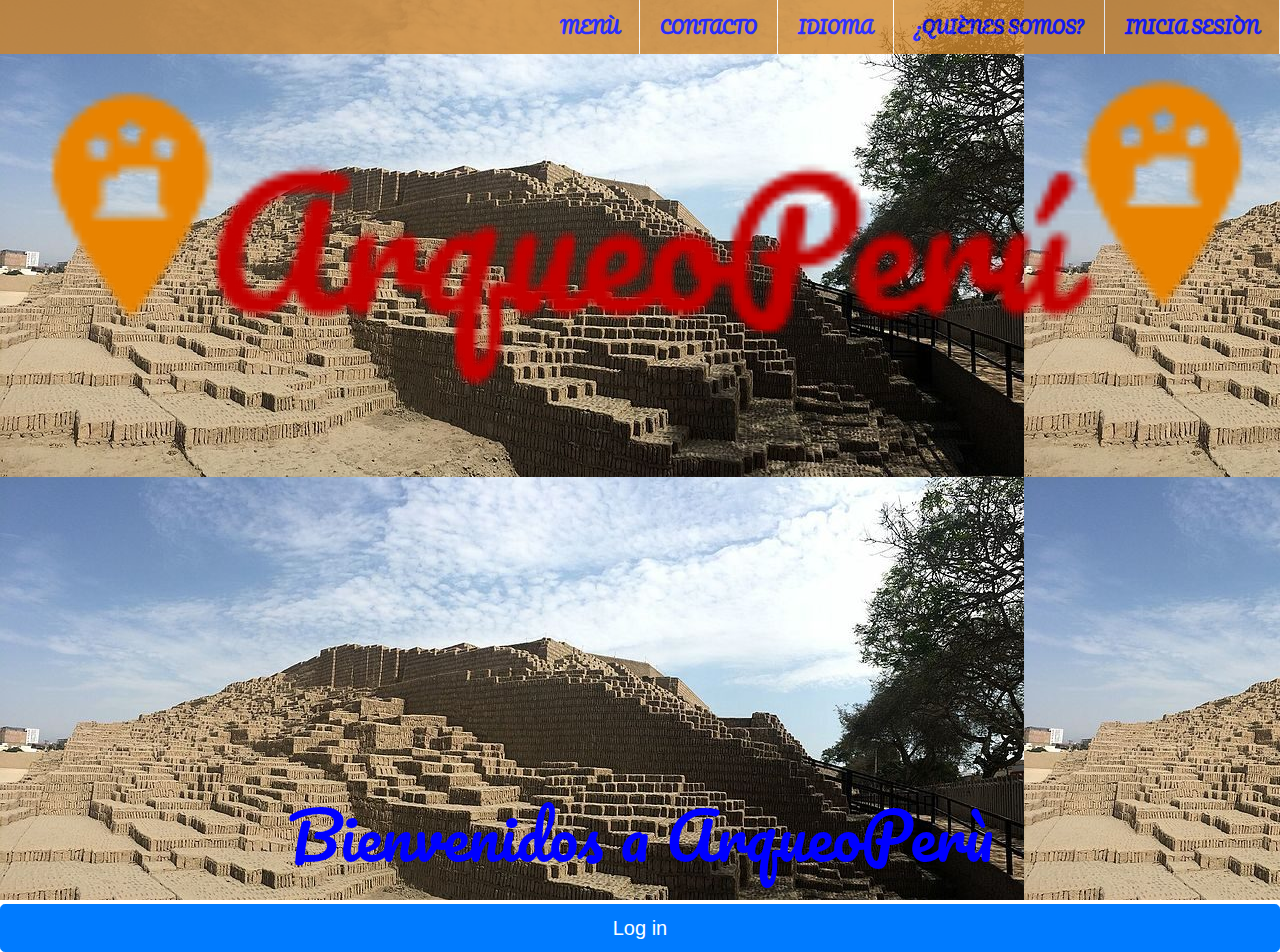
<file: index.html>
<!DOCTYPE html>
<html>
	<head>
		<title>ArqueoPerù</title>
		<meta charset="utf-8">
		<meta name="viewport" content="width=device-width, user-scalable=no, initial-scale=1, maximum-scale=1, minimum-scale=1">
		<link href="https://fonts.googleapis.com/css?family=Pacifico" rel="stylesheet">
		<link rel="stylesheet" href="css/main.css">
		<link rel="stylesheet" href="css/animation.css">
		<link rel="stylesheet" href="https://stackpath.bootstrapcdn.com/bootstrap/4.1.3/css/bootstrap.min.css">
	</head>
	<body>
		<div id="fondo1"></div>
		<div id="fondo2"></div>
		<div id="fondo3"></div>
		<div id="fondo4"></div>
		<header class="fila zoomIn animated retraso2">
			<input type="checkbox" id="btn-menu">
			<label for="btn-menu"><img src="imagenes/menu_logo.png" style="width: 55px"></label>
			<nav class="menu">
				<ul>
					<li><a href="menu.html" class="pacifico" style="color: blue"><b>MENÙ</b></a></li>
					<li><a href="contacto.html" class="pacifico" style="color: blue"><b>CONTACTO</b></a></li>
					<li><a href="index.html" class="pacifico" style="color: blue"><b>IDIOMA</b></a></li>
					<li><a href="somos.html" class="pacifico" style="color: blue"><b>¿QUIÈNES SOMOS?</b></a></li>
					<li><a href="login.html" class="pacifico" style="color: blue"><b>INICIA SESIÒN</b></a></li>
				</ul>
			</nav>
		</header>
		<div class="fila" id="iamge">
			<img src="imagenes/logo1.png" style="width: 100%" class="animated zoomIn retraso1" >
		</div>
		<h1 class="fila pacifico celeste retraso3 animated zoomIn" style="margin-top: 400px; text-align: center; color: blue; font-size: 4em">Bienvenidos a ArqueoPerù</h1>
		<div class="fila animated fadeInLeft retraso3" style="margin-top: 30px">
            <a href="login.html" class="btn btn-lg btn-primary btn-block">Log in</a>
        </div>
	</body>
</html>
</file>
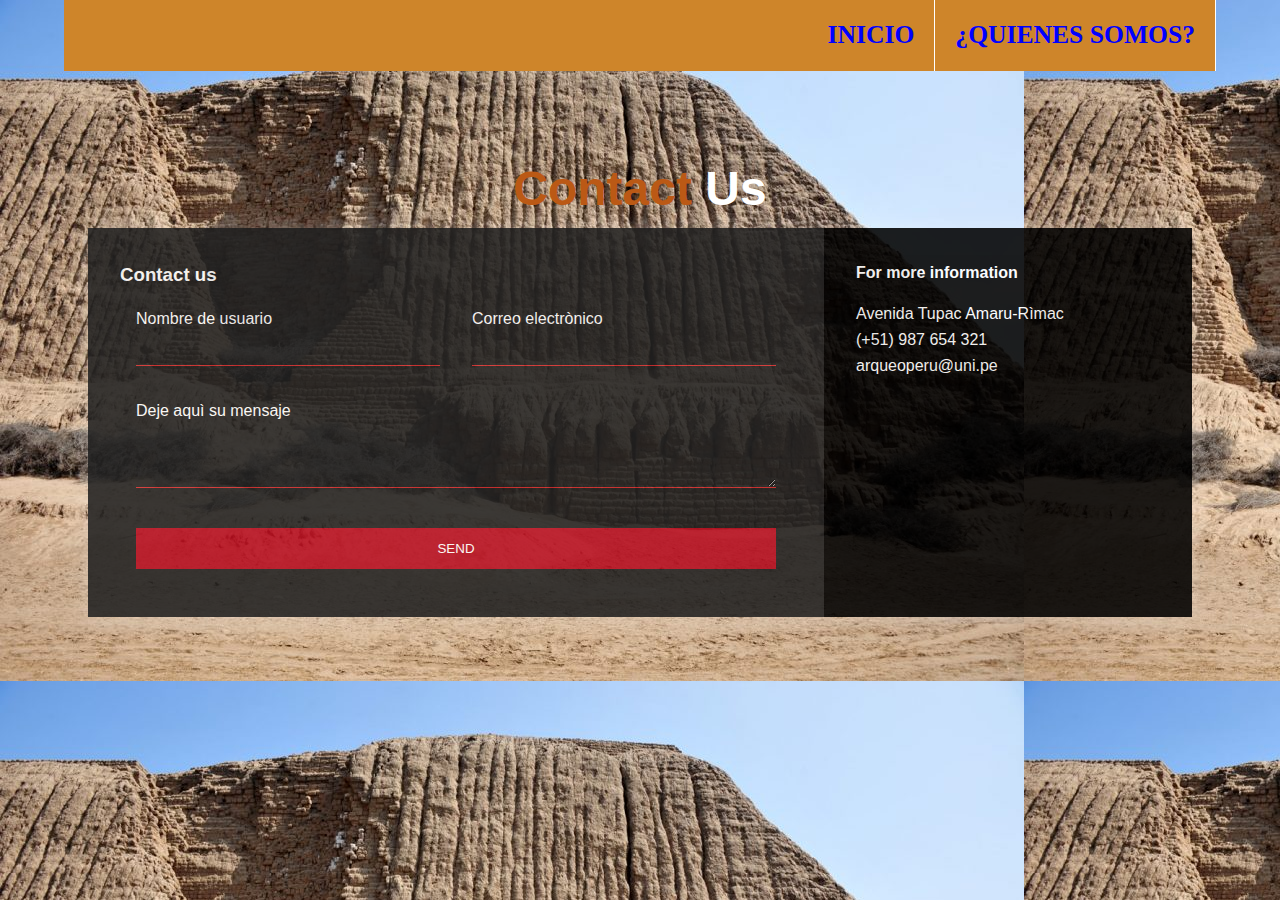
<file: contacto.html>
<!DOCTYPE html>
<html lang="en">
<head>
    <meta charset="UTF-8">
    <meta name="viewport" content="width=device-width, initial-scale=1.0">
    <meta http-equiv="X-UA-Compatible" content="ie=edge">
    <title>Contàctenos</title>
    <link rel="stylesheet" href="css/contacto.css">
    <link rel="stylesheet" href="css/main2.css">
    <link rel="stylesheet" href="css/animation.css">
    <link href="https://fonts.googleapis.com/css?family=Quicksand" rel="stylesheet">
    <link rel="stylesheet" href="https://use.fontawesome.com/releases/v5.8.1/css/all.css" integrity="sha384-50oBUHEmvpQ+1lW4y57PTFmhCaXp0ML5d60M1M7uH2+nqUivzIebhndOJK28anvf" crossorigin="anonymous">
    <link rel="stylesheet" href="https://cdnjs.cloudflare.com/ajax/libs/animate.css/3.7.0/animate.min.css">
    <style type="text/css">
        a {color: #fff}
    </style>
</head>
<body style="margin-bottom: 50px">
    <header class="fila zoomIn animated retraso2">
        <input type="checkbox" id="btn-menu">
        <label for="btn-menu"><img src="imagenes/menu_logo.png" style="width: 55px"></label>
        <nav class="menu">
            <ul>
                <li><a href="index.html" class="pacifico" style="color: blue; font-size: 1.6em"><b>INICIO</b></a></li>
                <li><a href="somos.html" class="pacifico" style="color: blue; font-size: 1.6em"><b>¿QUIENES SOMOS?</b></a></li>
            </ul>
        </nav>
    </header>
    <div class="content" style="margin-top: 80px; padding: 0 1.5em;">

        <h1 class="logo" style="color: #bb5915">Contact <span style="color: white">Us</span></h1>

        <div class="contact-wrapper animated bounceInUp">
            <div class="contact-form" style="opacity: 0.88">
                <h3>Contact us</h3>
                <form action="">
                    <p>
                        <label>Nombre de usuario</label>
                        <input type="text" name="fullname">
                    </p>
                    <p>
                        <label>Correo electrònico</label>
                        <input type="email" name="email">
                    </p>
                    <p class="block">
                       <label>Deje aquì su mensaje</label> 
                        <textarea name="message" rows="3"></textarea>
                    </p>
                    <p class="block">
                        <button>
                            Send
                        </button>
                    </p>
                </form>
            </div>
            <div class="contact-info" style="opacity: 0.88; background: black;">
                <h4>For more information</h4>
                <ul>
                    <li><i class="fas fa-map-marker-alt"></i> <a href="https://www.google.com/maps/d/viewer?gl=pe&ptab=2&ie=UTF8&oe=UTF8&msa=0&mid=1FxVXa2keiSqc-VtVYYmHcdBbaNk&ll=-12.02417699999998%2C-77.04786100000001&z=17">Avenida Tupac Amaru-Rìmac </a></li>
                    <li><i class="fas fa-phone"></i> (+51) 987 654 321</li>
                    <li><i class="fas fa-envelope-open-text"></i> arqueoperu@uni.pe</li>
                </ul>
            </div>
        </div>

    </div>

</body>
</html>
</file>
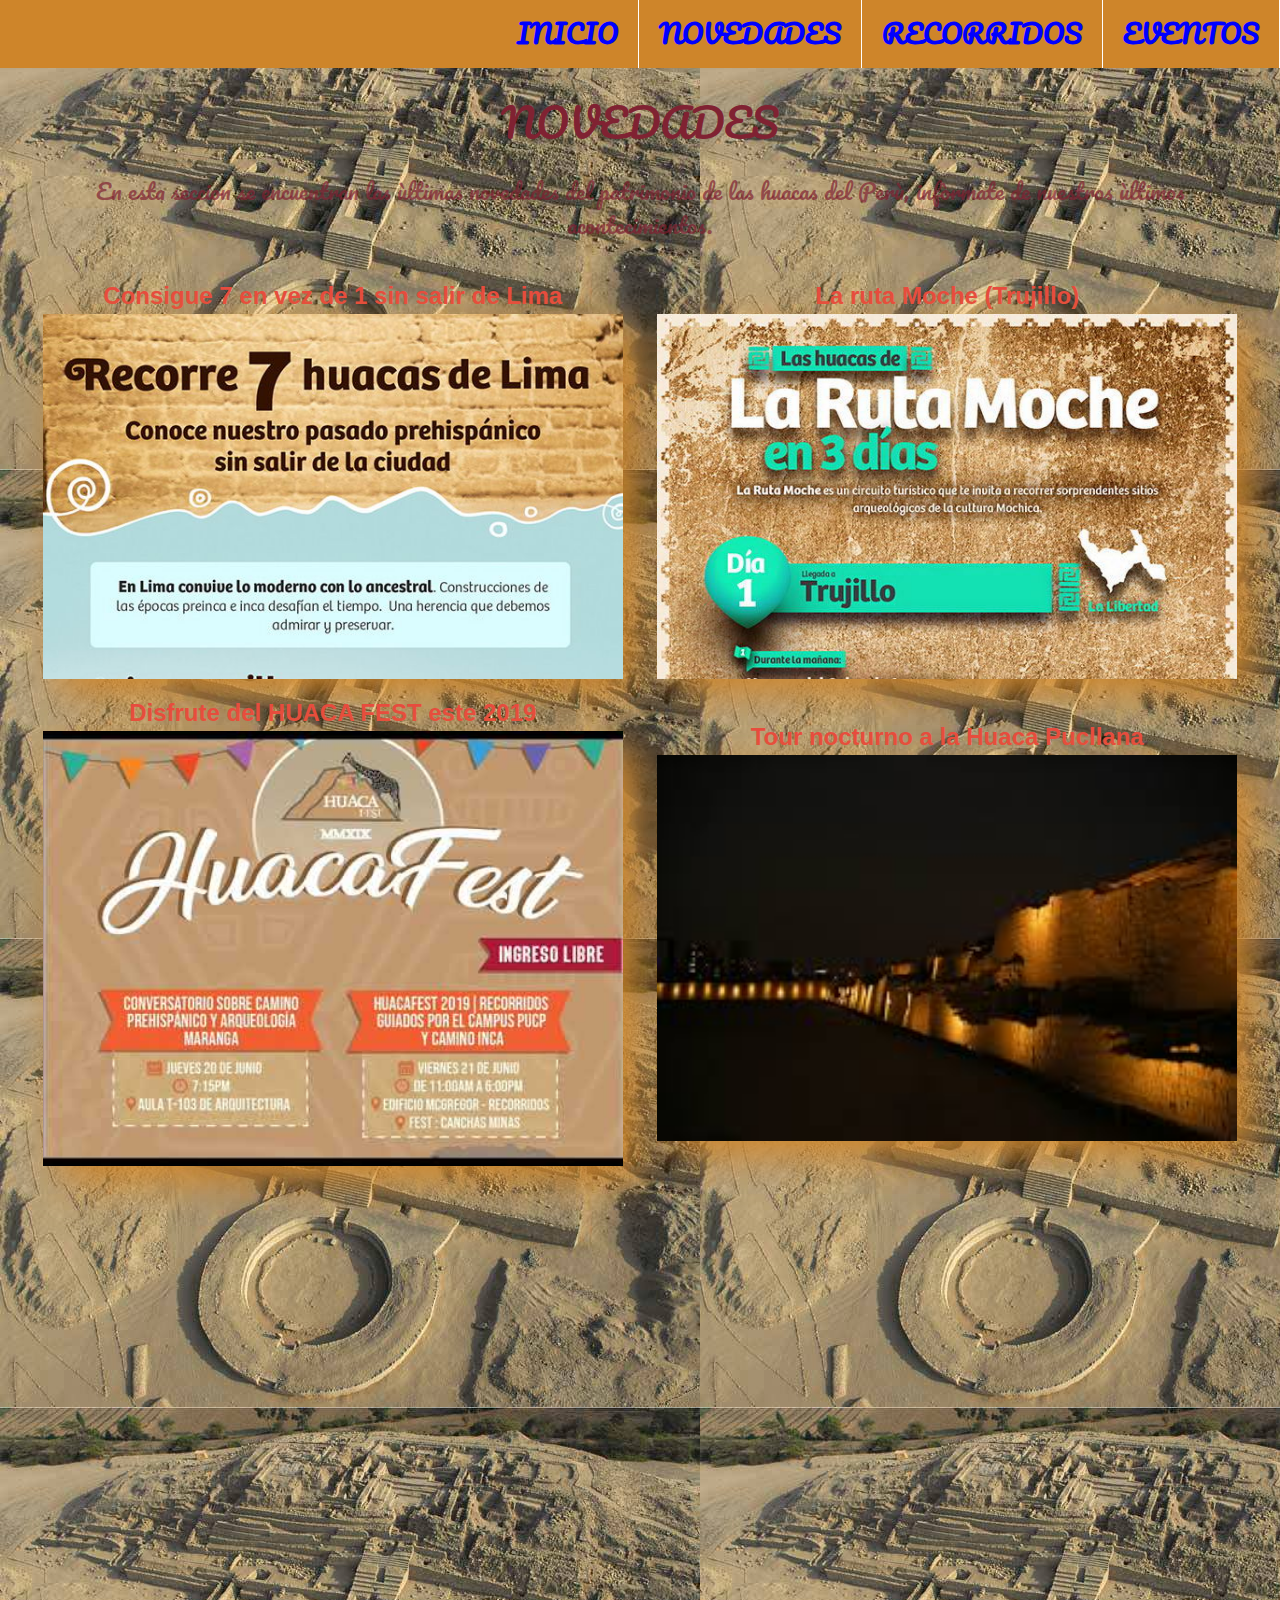
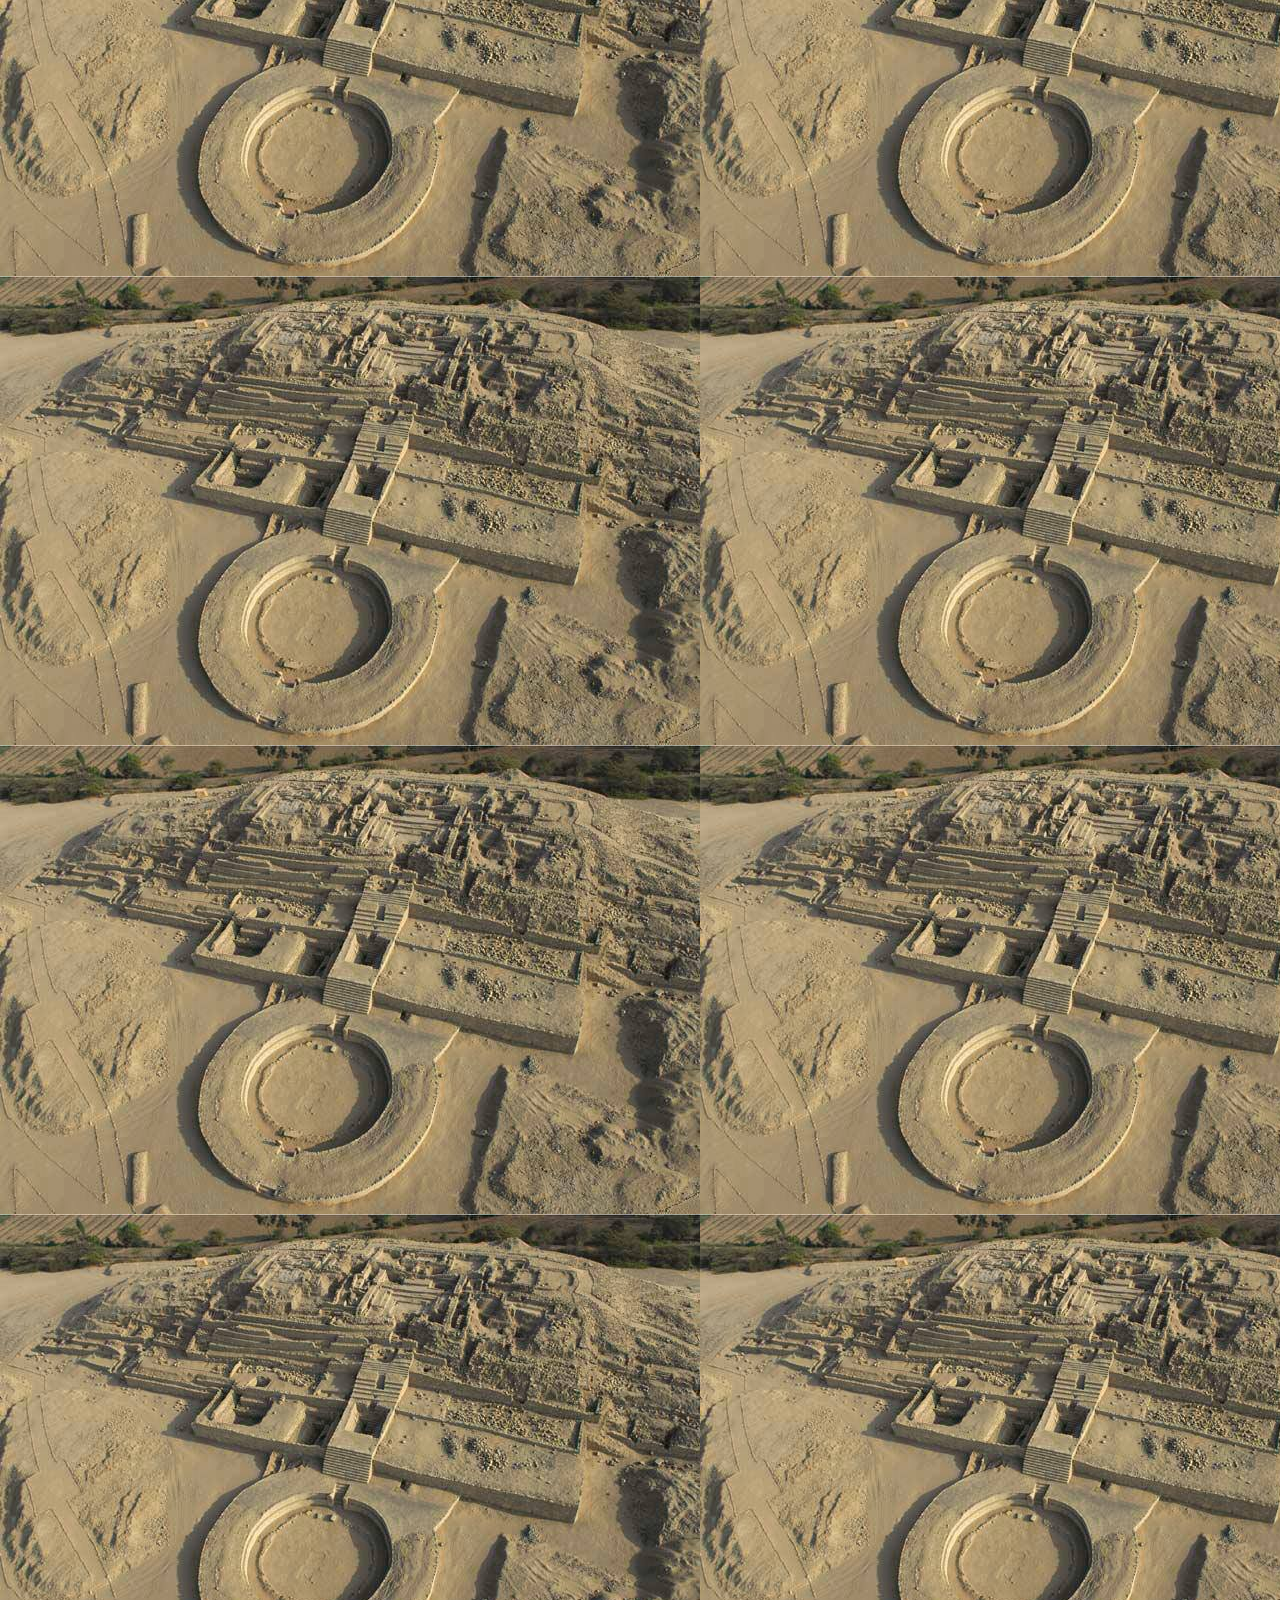
<file: menu.html>
<!DOCTYPE html>
<html>
	<head>
		<title>last news</title>
		<meta charset="utf-8">
		<meta name="viewport" content="width=device-width, user-scalable=no, initial-scale=1, maximum-scale=1, minimum-scale=1">
		<link href="https://fonts.googleapis.com/css?family=Pacifico" rel="stylesheet">
		<link rel="stylesheet" href="css/main2.css">
		<link rel="stylesheet" href="css/animation.css">
		<link rel="stylesheet" href="https://stackpath.bootstrapcdn.com/bootstrap/4.1.3/css/bootstrap.min.css">
		<style>
    		a { color: #e84b3e;}
  		</style>
	</head>
	<body style="text-align: center;">
		<div class="contededor" style="background: url(imagenes/bck2.jpg); width: 100%; height: 3200px">
			<header class="fila zoomIn animated retraso2">
				<input type="checkbox" id="btn-menu">
				<label for="btn-menu"><img src="imagenes/menu_logo.png" style="width: 55px"></label>
				<nav class="menu">
					<ul>
						<li><a href="index.html" class="pacifico" style="color: blue; font-size: 1.6em"><b>INICIO</b></a></li>
						<li><a href="menu.html" class="pacifico" style="color: blue; font-size: 1.6em"><b>NOVEDADES</b></a></li>
						<li><a href="#" class="pacifico" style="color: blue; font-size: 1.6em"><b>RECORRIDOS</b></a></li>
						<li><a href="#" class="pacifico" style="color: blue; font-size: 1.6em"><b>EVENTOS</b></a></li>
					</ul>
				</nav>
			</header>
			<div>
				<h1 class="pacifico espacio-arriba retraso2 center-text" style="color: rgba(128,34,50,1); margin-top: 30px">NOVEDADES</h1>
				<p class="center-text" style="color: rgba(128,34,50,0.7); font-family: 'pacifico'; font-size: 1.4em; padding: 20px">En esta seccion se encuentran las ùltimas novedades del patrimonio de las huacas del Perù, infòrmate de nuestros ùltimos acontecimientos.</p>
			</div>
			<div class="col-lg-3 col-md-4 col-lg-6 col-xs-12 row center-text animated fadeInLeft retraso2" style="float: none; display: inline-block; border: none">
                <article>
					<a href="https://www.peru.travel/es-pe/sobre-peru/infografia/recorre-7-huacas-lima.aspx" class="mediano" style="font-size: 1.5em;"><b>Consigue 7 en vez de 1 sin salir de Lima</b>
					</a>
					<img src="imagenes/novedad1.png" class="center-text col-lg-12 col-md-12 col-lg-6 col-xs-12 imagen " style="margin-bottom: 1em; float: none; border: none;" alt="">
               	</article>  
            </div>
            <div class="col-lg-3 col-md-4 col-lg-6 col-xs-12 row center-text animated fadeInLeft retraso2" style="float: none; display: inline-block; border: none">
                <article>
					<a href="https://www.peru.travel/es-pe/sobre-peru/infografia/la-ruta-moche-en-3-dias.aspx" class="mediano" style="font-size: 1.5em"><b>La ruta Moche (Trujillo)</b>
					</a>
					<img src="imagenes/novedad2.png" class="center-text col-lg-12 col-md-12 col-lg-6 col-xs-12 imagen" style="margin-bottom: 1em; float: none; border: none;" alt="">
               	</article>  
            </div>
            <div class="col-lg-3 col-md-4 col-lg-6 col-xs-12 row center-text animated fadeInLeft retraso2" style="float: none; display: inline-block; border: none;">
                <article>
					<a href="https://agenda.pucp.edu.pe/evento/huaca-fest-maranga-2019/" class="mediano" style="font-size: 1.5em;"><b>Disfrute del HUACA FEST este 2019</b>
					</a>
					<img src="imagenes/novedad3.png" class="center-text col-lg-12 col-md-12 col-lg-6 col-xs-12 imagen" style="margin-bottom: 1em; float: none; border: none; width: 100%; height:auto;" alt="">
               	</article>  
            </div>
            <div class="col-lg-3 col-md-4 col-lg-6 col-xs-12 row center-text animated fadeInLeft retraso2" style="float: none; display: inline-block; border: none">
                <article>
					<a href="https://www.mirafloresperu.com/huacapucllana/novedades.htm" class="mediano" style="font-size: 1.5em"><b>Tour nocturno a la Huaca Pucllana</b>
					</a>
					<img src="imagenes/novedad4.png" class="center-text col-lg-12 col-md-12 col-lg-6 col-xs-12 imagen" style="margin-bottom: 1em; float: none; border: none" alt="">
               	</article>  
            </div>
		</div>
	</body>
</html>
</file>
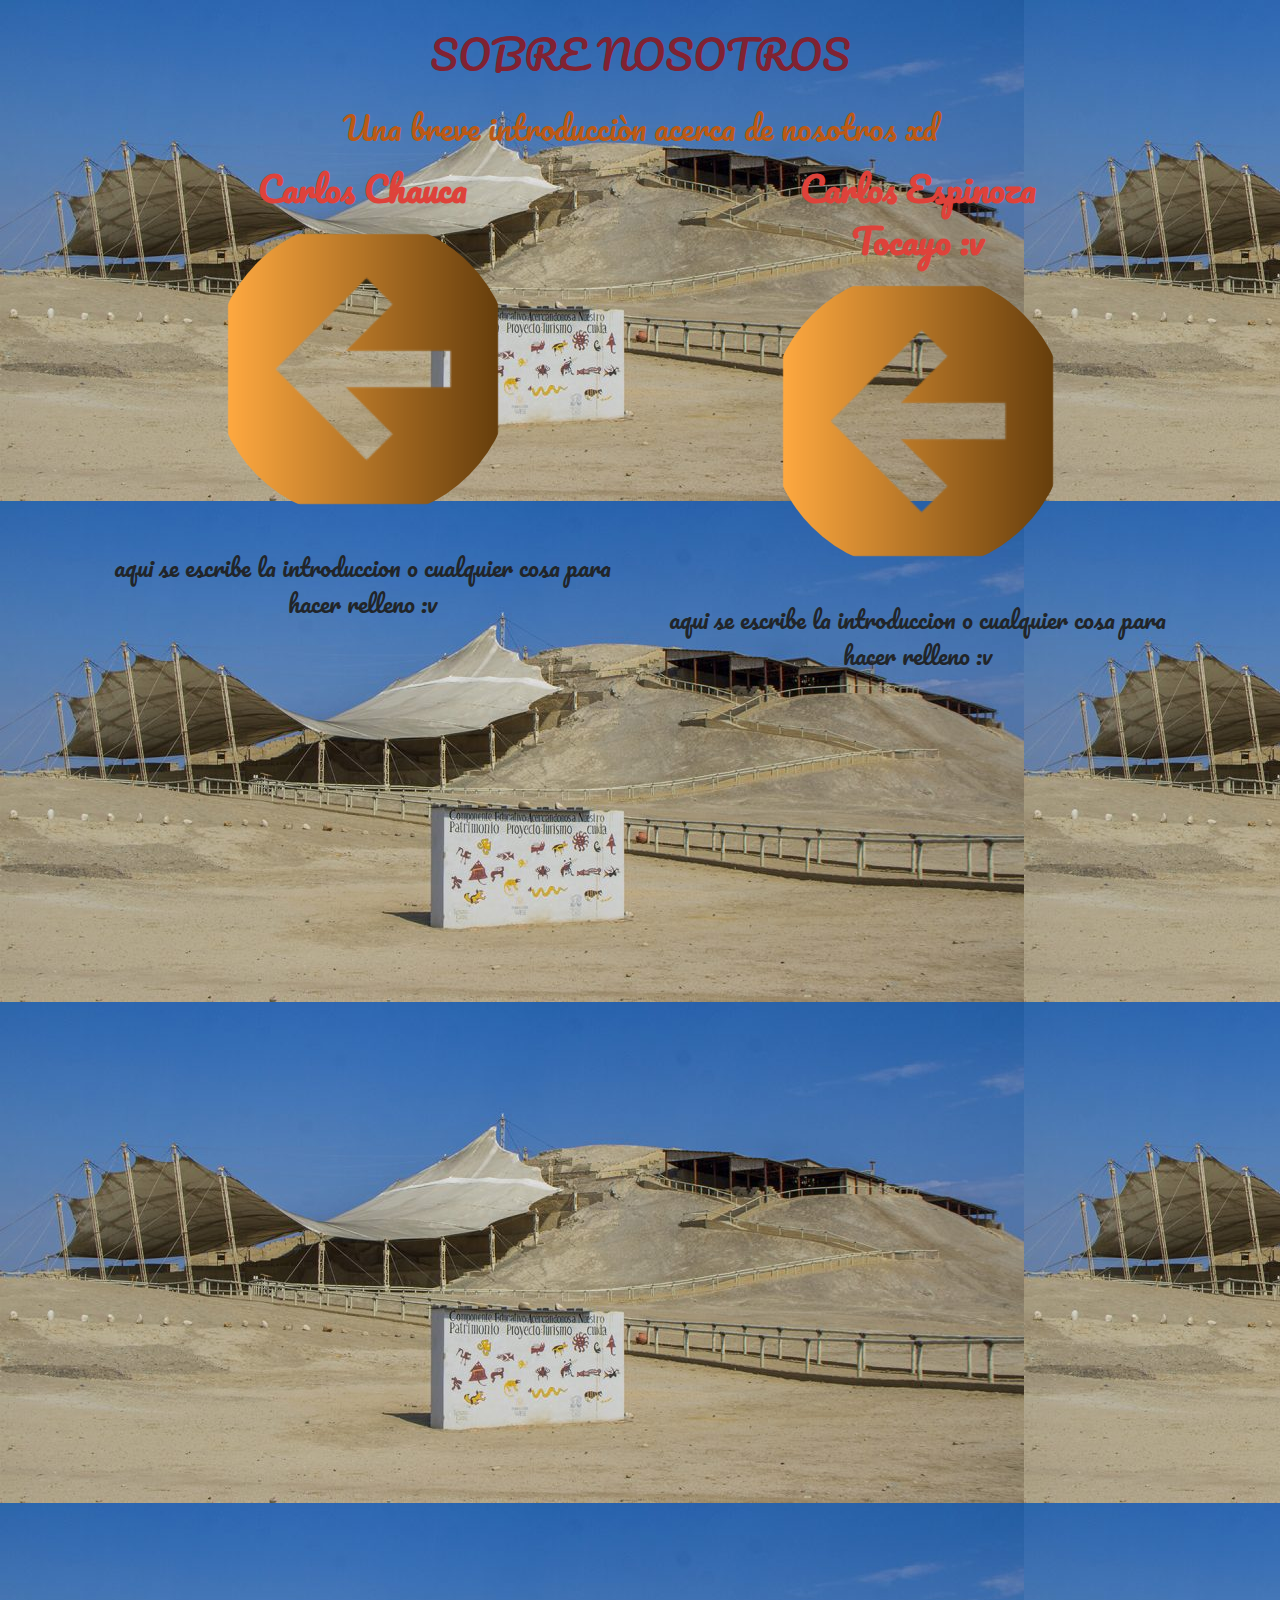
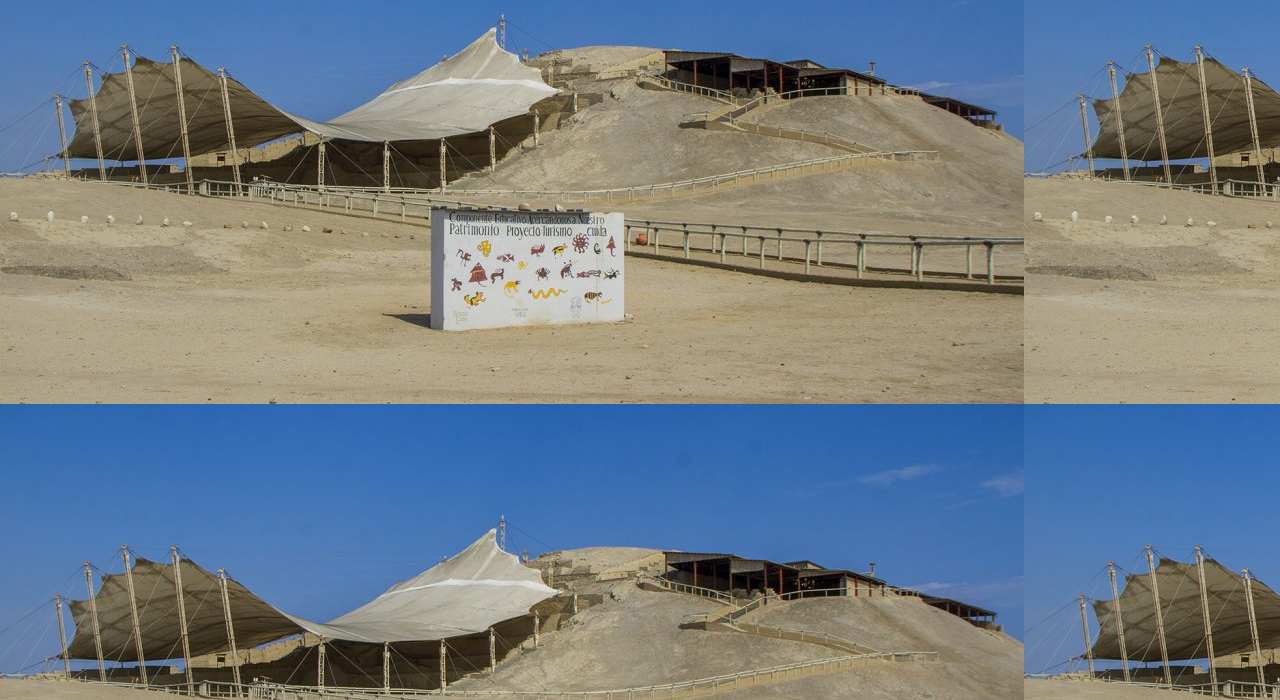
<file: somos.html>
<!DOCTYPE html>
<html>
	<head>
		<title>last news</title>
		<meta charset="utf-8">
		<meta name="viewport" content="width=device-width, user-scalable=no, initial-scale=1, maximum-scale=1, minimum-scale=1">
		<link href="https://fonts.googleapis.com/css?family=Pacifico" rel="stylesheet">
		<link rel="stylesheet" href="css/main2.css">
		<link rel="stylesheet" href="css/animation.css">
		<link rel="stylesheet" href="https://stackpath.bootstrapcdn.com/bootstrap/4.1.3/css/bootstrap.min.css">
		<style>
    		a { color: #e84b3e;}
  		</style>
	</head>
	<body style="text-align: center;">
		<div class="contededor" style="background: url(imagenes/slide3.png); width: 100%; height: 2300px">
			<header class="fila zoomIn animated retraso2">
				<input type="checkbox" id="btn-menu">
				<label for="btn-menu"><a href="index.html"><img src="imagenes/logo_back.png" style="width: 55px"></label></a>
			</header>
			<div>
				<h1 class="pacifico espacio-arriba retraso2 center-text" style="color: rgba(128,34,50,1); margin-top: 30px">SOBRE NOSOTROS</h1>
				<p style="font-size: 2em; margin-top: 25px; font-family: Pacifico; color: #bb5915">Una breve introducciòn acerca de nosotros xd</p>
			</div>
			<div class="container containet__flex">
				<div class="col-xl-6 col-sm-6 col-md-6 col-lg-6" style="border: none;">
					<h3 class="our-team__title">Carlos Chauca</h3>
					<img src="imagenes/logo_back.png" class="our-team__img">
					<p class="our-team__txt pacifico">aqui se escribe la introduccion o cualquier cosa para hacer relleno :v</p>
				</div>
				<div class="col-xl-6 col-sm-6 col-md-6 col-lg-6" style="border: none;">
					<h3 class="our-team__title">Carlos Espinoza</h3>
					<h3 class="our-team__title">Tocayo :v</h3>
					<img src="imagenes/logo_back.png" class="our-team__img">
					<p class="our-team__txt pacifico">aqui se escribe la introduccion o cualquier cosa para hacer relleno :v</p>
				</div>
			</div>
		</div>
	</body>
</html>
</file>
<file: css/main.css>
*{
    margin: 0;
    padding: 0;
    text-decoration: none;
    list-style: none;
/*    font-family: sans-serif;*/
	box-sizing: border-box;
}

.pacifico{
    font-family: 'Pacifico',cursive;
}

.retraso1{
    -webkit-animation-delay: 3s;
    -moz-animation-delay: 3s;
    animation-delay: 3s;
}

.retraso2{
    -webkit-animation-delay: 1.5s;
    -moz-animation-delay: 1.5s;
    animation-delay: 1.5s;
}
.retraso3{
    -webkit-animation-delay: 4.5s;
    -moz-animation-delay: 4.5s;
    animation-delay: 4.5s;
}

body {
    margin: 0;
    font-family: sans-serif;
}

@keyframes miAnimacion {
    0% {
        opacity:1;
    }
    20% {
        opacity:1;
    }
    30% {
        opacity:0;
    }
    90% {
        opacity:0;
    }
    100% {
        opacity:1;
    }
}

@-webkit-keyframes miAnimacion {
    0% {
        opacity:1;
    }
    20% {
        opacity:1;
    }
    30% {
        opacity:0;
    }
    90% {
        opacity:0;
    }
    100% {
        opacity:1;
    }
}

@-moz-keyframes miAnimacion {
    0% {
        opacity:1;
    }
    20% {
        opacity:1;
    }
    30% {
        opacity:0;
    }
    90% {
        opacity:0;
    }
    100% {
        opacity:1;
    }
}

#fondo1 {
    position: absolute;
    width: 100%;
    height: 900px;
    background: url(../imagenes/bck4.jpg);
    animation: miAnimacion 24s linear 18s infinite;
    -webkit-animation: miAnimacion 24s linear 18s infinite;
    -moz-animation: miAnimacion 24s linear 18s infinite;
}

#fondo2 {
    position: absolute;
    width: 100%;
    height: 900px;
    background: url(../imagenes/bck2.jpg);
    background-size: cover;
    animation: miAnimacion 24s linear 12s infinite;
    -webkit-animation: miAnimacion 24s linear 12s infinite;
    -moz-animation: miAnimacion 24s linear 12s infinite;
}

#fondo3 {
    position: absolute;
    width: 100%;
    height: 900px;
    background: url(../imagenes/bck3.jpg);
    background-size: cover;
    animation: miAnimacion 24s linear 6s infinite;
    -webkit-animation: miAnimacion 24s linear 6s infinite;
    -moz-animation: miAnimacion 24s linear 6s infinite;
}

#fondo4 {
    position: absolute;
    width: 100%;
    height: 900px;
    background: url(../imagenes/bck1.jpg);
    animation: miAnimacion 24s linear 0s infinite;
    -webkit-animation: miAnimacion 24s linear 0s infinite;
    -moz-animation: miAnimacion 24s linear 0s infinite;
}

.contededor {
	position: relative;
	margin: auto;
	width: 100%;
	height: auto;
}

.fila {
	position: relative;
	margin: auto;
	width: 100%;
	height: auto;
	clear: both;
	display: table;
}

[class*="col-"] {
	float: left;
	border: 3px solid black;
	padding: 0px;
}

/*
@media(min-width:1200px) {
	.col-lg-12{width:100%;}
	.col-lg-11{width:91.66666667%;}
	.col-lg-10{width:83.33333333%;}
	.col-lg-9{width:75%;}
	.col-lg-8{width:66.66666667%;}
	.col-lg-7{width:58.33333333%;}
	.col-lg-6{width:50%;}
	.col-lg-5{width:41.66666667%;}
	.col-lg-4{width:33.33333333%;}
	.col-lg-3{width:25%;}
	.col-lg-2{width:16.66666667%;}
	.col-lg-1{width:8.33333333%;}
	.col-lg-0{display:none;}
}

@media(max-width:1199px) and (min-width:992px) {
	.col-md-12{width:100%;}
	.col-md-11{width:91.66666667%;}
	.col-md-10{width:83.33333333%;}
	.col-md-9{width:75%;}
	.col-md-8{width:66.66666667%;}
	.col-md-7{width:58.33333333%;}
	.col-md-6{width:50%;}
	.col-md-5{width:41.66666667%;}
	.col-md-4{width:33.33333333%;}
	.col-md-3{width:25%;}
	.col-md-2{width:16.66666667%;}
	.col-md-1{width:8.33333333%;}
	.col-md-0{display:none;}
}

@media(max-width:991px) and (min-width:768px) {
	.col-sm-12{width:100%;}
	.col-sm-11{width:91.66666667%;}
	.col-sm-10{width:83.33333333%;}
	.col-sm-9{width:75%;}
	.col-sm-8{width:66.66666667%;}
	.col-sm-7{width:58.33333333%;}
	.col-sm-6{width:50%;}
	.col-sm-5{width:41.66666667%;}
	.col-sm-4{width:33.33333333%;}
	.col-sm-3{width:25%;}
	.col-sm-2{width:16.66666667%;}
	.col-sm-1{width:8.33333333%;}
	.col-sm-0{display:none;}
}

@media(max-width:767px) {
	.col-xs-12{width:100%;}
	.col-xs-11{width:91.66666667%;}
	.col-xs-10{width:83.33333333%;}
	.col-xs-9{width:75%;}
	.col-xs-8{width:66.66666667%;}
	.col-xs-7{width:58.33333333%;}
	.col-xs-6{width:50%;}
	.col-xs-5{width:41.66666667%;}
	.col-xs-4{width:33.33333333%;}
	.col-xs-3{width:25%;}
	.col-xs-2{width:16.66666667%;}
	.col-xs-1{width:8.33333333%;}
	.col-xs-0{display:none;}
}
*/

header {
    width: 100%;
    background: #CE852A;
    opacity: 0.8;
    position: relative;
}

#btn-menu {
    display: none;
}

header label {
    display: none;
    width: 55px;
    height: 55px;
    padding: 0px;
}

.menu li {
    border-right: 1px solid #fff;
}

header label:hover {
    cursor: pointer;
    background: rgba(0,0,0,0.3);
}

.menu ul{
    margin: 0;
    list-style: none;
    padding: 0;
    display: flex;
    justify-content: flex-end;
}

.menu li:hover {
    background: rgba(0,0,0,0.3);
}

.menu li a {
    display: block;
    padding: 15px 20px;
    color: rgba(0,0,0,1);
    text-decoration: none;
    text-align: center;

}

@media (max-width:768px){

    header label {
        display: block;
        background: #703e00;
    }

    .menu {
        position: absolute;
        background: #CE852A;
        opacity: 0.8;
        width: 100%;
        margin-left: -100%;
        transition: all 0.5s;
    }

    .menu ul {
        flex-direction: column;
    }

    .menu li {
        border-top: 1px solid #fff;
    }

    #btn-menu:checked ~ .menu {
        margin: 170px 0;
    }

    #btn-menu:checked ~ #iamge {
    	display: none;
    }

}

.text-center {
    text-align: center;
}
</file>
<file: css/contacto.css>
* {
    box-sizing: border-box;
}

body {
    background: url(../imagenes/slide1.png);;
    color: #fff;
    line-height: 1.6;
    font-family: 'Quicksand', sans-serif;
}

.container {
    max-width: 1170px;
    margin-left: auto;
    margin-right: auto;
    padding: 1.5em;
}

ul {
    list-style: none;
    padding: 0;
}

.logo {
    text-align: center;
    font-size: 3em;
}

.logo span {
    color: #B70E21;
}

.contact-wrapper {
    box-shadow: 0 0 20px 0 rgba(255, 255, 255, .3);
}

.contact-wrapper > * {
    padding: 1em;
}

.contact-form {
    background: #222222;
}

.contact-form form {
    display: grid;
    grid-template-columns: 1fr 1fr;
}

.contact-form form label {
    display: block;
}

.contact-form form p {
    margin: 0;
    padding: 1em;
}

.contact-form form .block {
    grid-column: 1 / 3;
}

.contact-form form button,
.contact-form form input,
.contact-form form textarea {
    width: 100%;
    padding: .7em;
    border: none;
    background: none;
    outline: 0;
    color: #fff;
    border-bottom: 1px solid #d63031;
}

.contact-form form button {
    background: #B70E21;
    border: 0;
    text-transform: uppercase;
    padding: 1em;
}

.contact-form form button:hover,
.contact-form form button:focus {
    background: #d63031;
    color: #fff;
    transition: background-color 1s ease-out;
    outline: 0;
}

/* CONTACT INFO */
.contact-info {
    background: #000;
}

.contact-info h4, .contact-info ul, .contact-info p {
    text-align: center;
    margin: 0 0 1rem 0;
}

/* LARGE SIZE */
@media(min-width: 700px) {
    body {
        padding: 0 4em;
    }
    .contact-wrapper {
        display: grid;
        grid-template-columns: 2fr 1fr;
    }
    .contact-wrapper > * {
        padding: 2em;
    }
    .contact-info h4,
    .contact-info ul,
    .contact-info p {
        text-align: left;
    }
}
</file>
<file: css/main2.css>
*{
    margin: 0;
    padding: 0;
    text-decoration: none;
    list-style: none;
/*    font-family: sans-serif;*/
	box-sizing: border-box;
}

.pacifico{
    font-family: 'Pacifico',cursive;
}

.retraso1{
    -webkit-animation-delay: 3s;
    -moz-animation-delay: 3s;
    animation-delay: 3s;
}

.retraso2{
    -webkit-animation-delay: 1.5s;
    -moz-animation-delay: 1.5s;
    animation-delay: 1.5s;
}
.retraso3{
    -webkit-animation-delay: 4.5s;
    -moz-animation-delay: 4.5s;
    animation-delay: 4.5s;
}

body {
    margin: 0;
    font-family: sans-serif;
}

@keyframes miAnimacion {
    0% {
        opacity:1;
    }
    20% {
        opacity:1;
    }
    30% {
        opacity:0;
    }
    90% {
        opacity:0;
    }
    100% {
        opacity:1;
    }
}

@-webkit-keyframes miAnimacion {
    0% {
        opacity:1;
    }
    20% {
        opacity:1;
    }
    30% {
        opacity:0;
    }
    90% {
        opacity:0;
    }
    100% {
        opacity:1;
    }
}

@-moz-keyframes miAnimacion {
    0% {
        opacity:1;
    }
    20% {
        opacity:1;
    }
    30% {
        opacity:0;
    }
    90% {
        opacity:0;
    }
    100% {
        opacity:1;
    }
}

#fondo1 {
    position: absolute;
    width: 100%;
    height: 900px;
    background: url(../imagenes/bck4.jpg);
    animation: miAnimacion 24s linear 18s infinite;
    -webkit-animation: miAnimacion 24s linear 18s infinite;
    -moz-animation: miAnimacion 24s linear 18s infinite;
}

#fondo2 {
    position: absolute;
    width: 100%;
    height: 900px;
    background: url(../imagenes/bck2.jpg);
    background-size: cover;
    animation: miAnimacion 24s linear 12s infinite;
    -webkit-animation: miAnimacion 24s linear 12s infinite;
    -moz-animation: miAnimacion 24s linear 12s infinite;
}

#fondo3 {
    position: absolute;
    width: 100%;
    height: 900px;
    background: url(../imagenes/bck3.jpg);
    background-size: cover;
    animation: miAnimacion 24s linear 6s infinite;
    -webkit-animation: miAnimacion 24s linear 6s infinite;
    -moz-animation: miAnimacion 24s linear 6s infinite;
}

#fondo4 {
    position: absolute;
    width: 100%;
    height: 900px;
    background: url(../imagenes/bck1.jpg);
    animation: miAnimacion 24s linear 0s infinite;
    -webkit-animation: miAnimacion 24s linear 0s infinite;
    -moz-animation: miAnimacion 24s linear 0s infinite;
}

.contededor {
	position: relative;
	margin: auto;
	width: 100%;
	height: auto;
}

.fila {
	position: relative;
	margin: auto;
	width: 100%;
	height: auto;
	clear: both;
	display: table;
}

[class*="col-"] {
	float: left;
	border: 3px solid black;
	padding: 0px;
}

/*
@media(min-width:1200px) {
	.col-lg-12{width:100%;}
	.col-lg-11{width:91.66666667%;}
	.col-lg-10{width:83.33333333%;}
	.col-lg-9{width:75%;}
	.col-lg-8{width:66.66666667%;}
	.col-lg-7{width:58.33333333%;}
	.col-lg-6{width:50%;}
	.col-lg-5{width:41.66666667%;}
	.col-lg-4{width:33.33333333%;}
	.col-lg-3{width:25%;}
	.col-lg-2{width:16.66666667%;}
	.col-lg-1{width:8.33333333%;}
	.col-lg-0{display:none;}
}

@media(max-width:1199px) and (min-width:992px) {
	.col-md-12{width:100%;}
	.col-md-11{width:91.66666667%;}
	.col-md-10{width:83.33333333%;}
	.col-md-9{width:75%;}
	.col-md-8{width:66.66666667%;}
	.col-md-7{width:58.33333333%;}
	.col-md-6{width:50%;}
	.col-md-5{width:41.66666667%;}
	.col-md-4{width:33.33333333%;}
	.col-md-3{width:25%;}
	.col-md-2{width:16.66666667%;}
	.col-md-1{width:8.33333333%;}
	.col-md-0{display:none;}
}

@media(max-width:991px) and (min-width:768px) {
	.col-sm-12{width:100%;}
	.col-sm-11{width:91.66666667%;}
	.col-sm-10{width:83.33333333%;}
	.col-sm-9{width:75%;}
	.col-sm-8{width:66.66666667%;}
	.col-sm-7{width:58.33333333%;}
	.col-sm-6{width:50%;}
	.col-sm-5{width:41.66666667%;}
	.col-sm-4{width:33.33333333%;}
	.col-sm-3{width:25%;}
	.col-sm-2{width:16.66666667%;}
	.col-sm-1{width:8.33333333%;}
	.col-sm-0{display:none;}
}

@media(max-width:767px) {
	.col-xs-12{width:100%;}
	.col-xs-11{width:91.66666667%;}
	.col-xs-10{width:83.33333333%;}
	.col-xs-9{width:75%;}
	.col-xs-8{width:66.66666667%;}
	.col-xs-7{width:58.33333333%;}
	.col-xs-6{width:50%;}
	.col-xs-5{width:41.66666667%;}
	.col-xs-4{width:33.33333333%;}
	.col-xs-3{width:25%;}
	.col-xs-2{width:16.66666667%;}
	.col-xs-1{width:8.33333333%;}
	.col-xs-0{display:none;}
}
*/

header {
    width: 100%;
    background: #CE852A;
    opacity: 1;
    position: relative;
}

#btn-menu {
    display: none;
}

header label {
    display: none;
    width: 55px;
    height: 55px;
    padding: 0px;
}

.menu li {
    border-right: 1px solid #fff;
}

header label:hover {
    cursor: pointer;
    background: rgba(0,0,0,0.3);
}

.menu ul{
    margin: 0;
    list-style: none;
    padding: 0;
    display: flex;
    justify-content: flex-end;
}

.menu li:hover {
    background: rgba(0,0,0,0.3);
}

.menu li a {
    display: block;
    padding: 15px 20px;
    color: rgba(0,0,0,1);
    text-decoration: none;
    text-align: center;

}

@media (max-width:768px){

    header label {
        display: block;
        background: #703e00;
    }

    .menu {
        position: absolute;
        background: #CE852A;
        opacity: 0.8;
        width: 100%;
        margin-left: -140%;
        transition: all 0.5s;
    }


    .menu ul {
        flex-direction: column;
    }

    .menu li {
        border-top: 1px solid #fff;
    }

    #btn-menu:checked ~ .menu {
        margin: 0;
    }

    #btn-menu:checked ~ #iamge {
    	display: none;
    }

}

.center-text {
    text-align: center;
}

.imagen {
    filter: drop-shadow(15px 15px 20px #CE852A);
}

.imagen:hover {
    border-radius:50%;
    -webkit-border-radius:50%;
    box-shadow: 0px 0px 15px 15px #CE852A;
    -webkit-box-shadow: 0px 0px 15px 15px #CE852A;
    transform: rotate(360deg);
    -webkit-transform: rotate(360deg);
}

.our-team {
    text-align: center;
    margin-bottom: 20px;
}

.our-team .container--flex {
    align-items: flex-start;
}

.our-team__title {
    font-family: 'Pacifico',cursive;
    color: #DE423A;
    font-weight: bold;
    font-size: 1.8em;
    margin-bottom: 10px;
}

.our-team__img {
    width: 200px;
    height: 200px;
    object-fit: cover;
    border-radius: 50%;
    margin: auto;
    margin-bottom: 20px;
}

.our-team__txt {
    padding: 10px;
    font-size: 1.5em;
}

@media screen and (min-width: 480px) {
    .our-team__img {
        width: 150px;
        height: 150px;
    }
}

@media screen and (min-width: 768px) {
    .our-team__img {
        width: 220px;
        height: 220px;
    }
}

@media screen and (min-width: 1024px) {
    .our-team__img {
        width: 300px;
        height: 300px;
    }
    .our-team__title {
        font-size: 2.2em;
    }
}

@media screen and (min-width: 1600px) {
    .our-team__img {
        width: 420px;
        height: 420px;
    }
    .our-team__title {
        font-size: 2.2em;
    }
}
</file>
